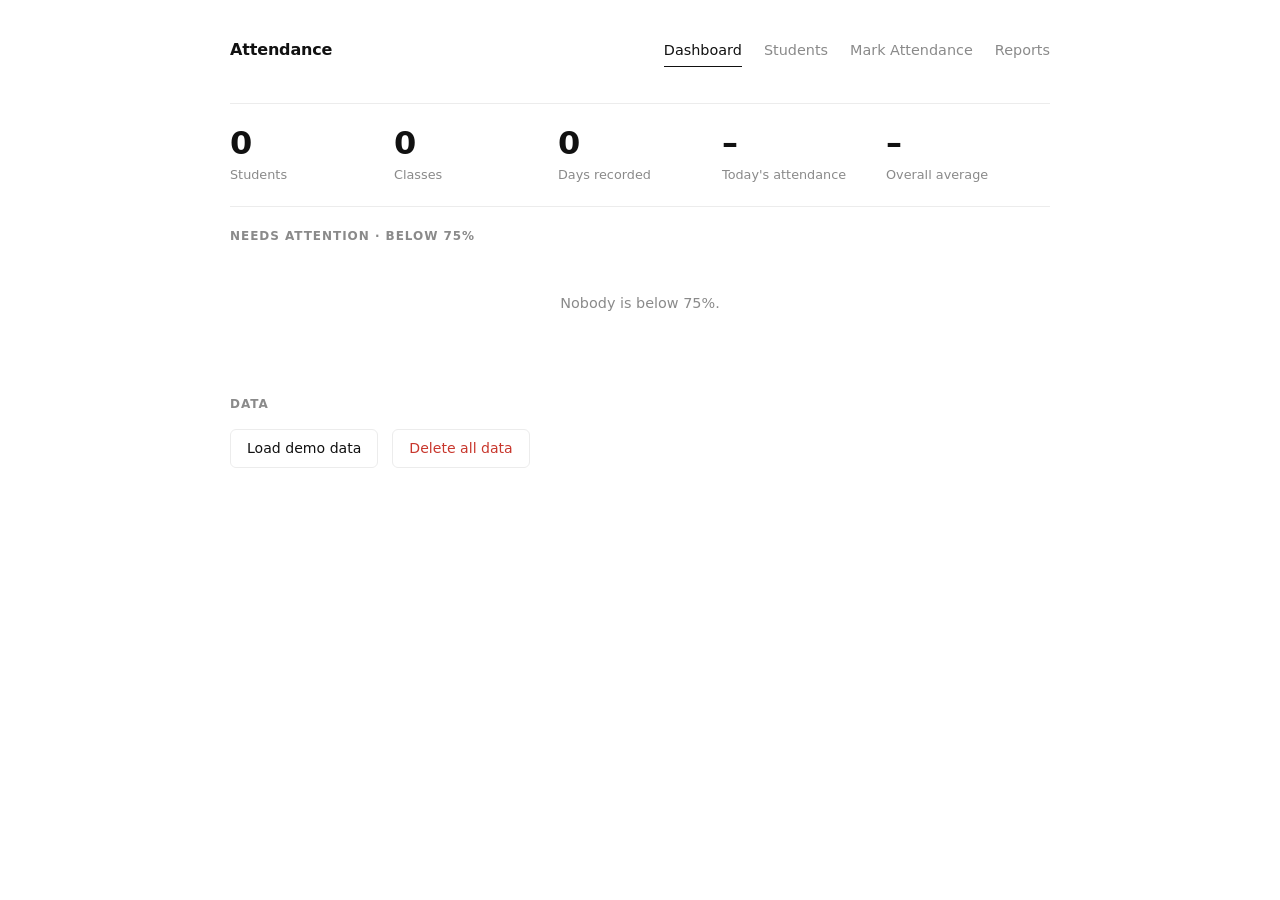
<file: index.html>
<!DOCTYPE html>
<html lang="en">
<head>
<meta charset="UTF-8">
<meta name="viewport" content="width=device-width, initial-scale=1">
<title>Student Attendance Management System</title>
<link rel="stylesheet" href="style.css">
</head>
<body>

<header>
  <h1>Attendance</h1>
  <nav id="nav">
    <button data-tab="dashboard" class="active">Dashboard</button>
    <button data-tab="students">Students</button>
    <button data-tab="mark">Mark Attendance</button>
    <button data-tab="reports">Reports</button>
  </nav>
</header>

<main>
  <!-- Dashboard -->
  <section id="tab-dashboard">
    <div class="grid" id="stats"></div>
    <div class="card" style="margin-top:20px">
      <h2>Needs attention · below 75%</h2>
      <div id="lowList"></div>
    </div>
    <div class="card">
      <h2>Data</h2>
      <div class="row">
        <button class="btn sec" id="demoBtn">Load demo data</button>
        <button class="btn danger" id="resetBtn">Delete all data</button>
      </div>
    </div>
  </section>

  <!-- Students -->
  <section id="tab-students" class="hidden">
    <div class="card">
      <h2>Add student</h2>
      <form id="studentForm" class="row">
        <div><label for="sRoll">Roll no.</label><input id="sRoll" required style="width:110px"></div>
        <div><label for="sName">Full name</label><input id="sName" required style="width:220px"></div>
        <div><label for="sClass">Class / section</label><input id="sClass" placeholder="e.g. 10-A" required style="width:120px"></div>
        <button class="btn" type="submit">Add</button>
      </form>
    </div>
    <div class="card">
      <h2>All students</h2>
      <div class="table-wrap"><table>
        <thead><tr><th>Roll</th><th>Name</th><th>Class</th><th></th></tr></thead>
        <tbody id="studentRows"></tbody>
      </table></div>
    </div>
  </section>

  <!-- Mark -->
  <section id="tab-mark" class="hidden">
    <div class="card">
      <h2>Mark attendance</h2>
      <div class="row" style="margin-bottom:14px">
        <div><label for="mDate">Date</label><input type="date" id="mDate"></div>
        <div><label for="mClass">Class</label><select id="mClass"></select></div>
        <button class="btn sec" id="allPresent">All present</button>
        <button class="btn sec" id="allAbsent">All absent</button>
      </div>
      <div class="table-wrap"><table>
        <thead><tr><th>Roll</th><th>Name</th><th>Status</th></tr></thead>
        <tbody id="markRows"></tbody>
      </table></div>
      <div class="row" style="margin-top:16px;justify-content:space-between">
        <span id="markSummary" class="hint"></span>
        <button class="btn" id="saveAtt">Save attendance</button>
      </div>
    </div>
  </section>

  <!-- Reports -->
  <section id="tab-reports" class="hidden">
    <div class="card">
      <h2>Attendance report</h2>
      <div class="row" style="margin-bottom:14px">
        <div><label for="rFrom">From</label><input type="date" id="rFrom"></div>
        <div><label for="rTo">To</label><input type="date" id="rTo"></div>
        <div><label for="rClass">Class</label><select id="rClass"></select></div>
        <button class="btn sec" id="csvBtn">Export CSV</button>
      </div>
      <div id="csvBox" class="hidden" style="margin-bottom:14px">
        <p class="hint">Copy this and paste into a text file, or save it as <b>.csv</b> to open in Excel.</p>
        <textarea id="csvText" readonly></textarea>
        <button class="btn small" id="copyCsv" style="margin-top:6px">Copy</button>
      </div>
      <div class="table-wrap"><table>
        <thead><tr><th>Roll</th><th>Name</th><th>Present</th><th>Late</th><th>Absent</th><th>Days</th><th>%</th><th style="width:110px"></th></tr></thead>
        <tbody id="reportRows"></tbody>
      </table></div>
    </div>
    <div class="card">
      <h2>Student history</h2>
      <div class="row" style="margin-bottom:12px">
        <div><label for="hStudent">Student</label><select id="hStudent"></select></div>
      </div>
      <div class="table-wrap"><table>
        <thead><tr><th>Date</th><th>Status</th></tr></thead>
        <tbody id="historyRows"></tbody>
      </table></div>
    </div>
  </section>
</main>

<div class="modal-bg" id="modalBg">
  <div class="modal">
    <p id="modalMsg"></p>
    <div class="row" style="justify-content:flex-end">
      <button class="btn sec" id="modalNo">Cancel</button>
      <button class="btn danger" id="modalYes">Confirm</button>
    </div>
  </div>
</div>
<div class="toast" id="toast"></div>

<script src="script.js"></script>
</body>
</html>
</file>
<file: style.css>
/* Minimal theme: white, thin lines, one accent colour */
:root{
  --bg:#fff; --ink:#111; --muted:#8a8a8a; --line:#ececec; --soft:#f6f6f6;
  --ok:#1f8a4c; --bad:#c8372d; --late:#b7791f;
  --radius:6px;
}
*{box-sizing:border-box}
body{margin:0;font-family:Inter,system-ui,-apple-system,"Segoe UI",Roboto,sans-serif;background:var(--bg);color:var(--ink);font-size:15px;line-height:1.5}
header{max-width:860px;margin:0 auto;padding:36px 20px 0;display:flex;align-items:baseline;justify-content:space-between;flex-wrap:wrap;gap:16px}
header h1{margin:0;font-size:1rem;font-weight:600;letter-spacing:-.01em}
nav{display:flex;gap:22px}
nav button{background:none;border:0;border-bottom:1.5px solid transparent;color:var(--muted);padding:4px 0;font:inherit;font-size:.9rem;cursor:pointer}
nav button:hover{color:var(--ink)}
nav button.active{color:var(--ink);border-bottom-color:var(--ink)}
main{max-width:860px;margin:0 auto;padding:36px 20px 80px}

.card{margin-bottom:48px}
.card h2{margin:0 0 16px;font-size:.75rem;font-weight:600;text-transform:uppercase;letter-spacing:.08em;color:var(--muted)}

.grid{display:grid;grid-template-columns:repeat(auto-fit,minmax(140px,1fr));gap:0;border-top:1px solid var(--line);border-bottom:1px solid var(--line)}
.stat{padding:22px 0}
.stat .n{font-size:2rem;font-weight:600;letter-spacing:-.03em;line-height:1.1}
.stat .l{color:var(--muted);font-size:.8rem;margin-top:4px}

label{display:block;font-size:.75rem;color:var(--muted);margin-bottom:6px}
input,select{padding:8px 10px;border:1px solid var(--line);border-radius:var(--radius);font:inherit;font-size:.9rem;background:#fff;color:var(--ink)}
input:focus,select:focus{outline:none;border-color:var(--ink)}
.row{display:flex;gap:14px;flex-wrap:wrap;align-items:flex-end}

.btn{background:var(--ink);color:#fff;border:1px solid var(--ink);padding:8px 16px;border-radius:var(--radius);font:inherit;font-size:.88rem;cursor:pointer}
.btn:hover{opacity:.85}
.btn.sec{background:#fff;color:var(--ink);border-color:var(--line)}
.btn.sec:hover{border-color:var(--ink);opacity:1}
.btn.danger{background:#fff;color:var(--bad);border-color:var(--line)}
.btn.danger:hover{border-color:var(--bad);opacity:1}
.btn.small{padding:3px 10px;font-size:.78rem}

.table-wrap{overflow-x:auto}
table{width:100%;border-collapse:collapse}
th,td{text-align:left;padding:12px 8px 12px 0;border-bottom:1px solid var(--line);font-size:.9rem}
th{color:var(--muted);font-weight:500;font-size:.75rem}
tr:last-child td{border-bottom:0}

.seg{display:inline-flex;gap:4px}
.seg button{border:1px solid var(--line);background:#fff;padding:4px 12px;cursor:pointer;font:inherit;font-size:.8rem;color:var(--muted);border-radius:99px}
.seg button:hover{border-color:var(--ink);color:var(--ink)}
.seg button.p.on{background:var(--ok);border-color:var(--ok);color:#fff}
.seg button.a.on{background:var(--bad);border-color:var(--bad);color:#fff}
.seg button.l.on{background:var(--late);border-color:var(--late);color:#fff}

.pill{font-size:.85rem;font-weight:600;font-variant-numeric:tabular-nums}
.pill.good{color:var(--ok)}
.pill.warn{color:var(--late)}
.pill.low{color:var(--bad)}
.bar{height:3px;background:var(--line);border-radius:99px;overflow:hidden;min-width:80px}
.bar>i{display:block;height:100%}

.empty{color:var(--muted);text-align:center;padding:32px 0;font-size:.9rem}
.hint{color:var(--muted);font-size:.82rem;margin:0 0 12px}
.hidden{display:none}
textarea{width:100%;height:140px;border:1px solid var(--line);border-radius:var(--radius);padding:10px;font-family:ui-monospace,monospace;font-size:.78rem}

.toast{position:fixed;bottom:24px;left:50%;transform:translateX(-50%);background:var(--ink);color:#fff;padding:9px 16px;border-radius:var(--radius);font-size:.85rem;opacity:0;pointer-events:none;transition:opacity .25s}
.toast.show{opacity:1}
.modal-bg{position:fixed;inset:0;background:rgba(255,255,255,.8);display:none;align-items:center;justify-content:center;padding:16px}
.modal-bg.show{display:flex}
.modal{background:#fff;border:1px solid var(--line);border-radius:var(--radius);padding:24px;max-width:360px;width:100%;box-shadow:0 8px 30px rgba(0,0,0,.08)}
.modal p{margin:0 0 20px}

@media(max-width:600px){header{padding-top:24px}nav{gap:16px}}
</file>
